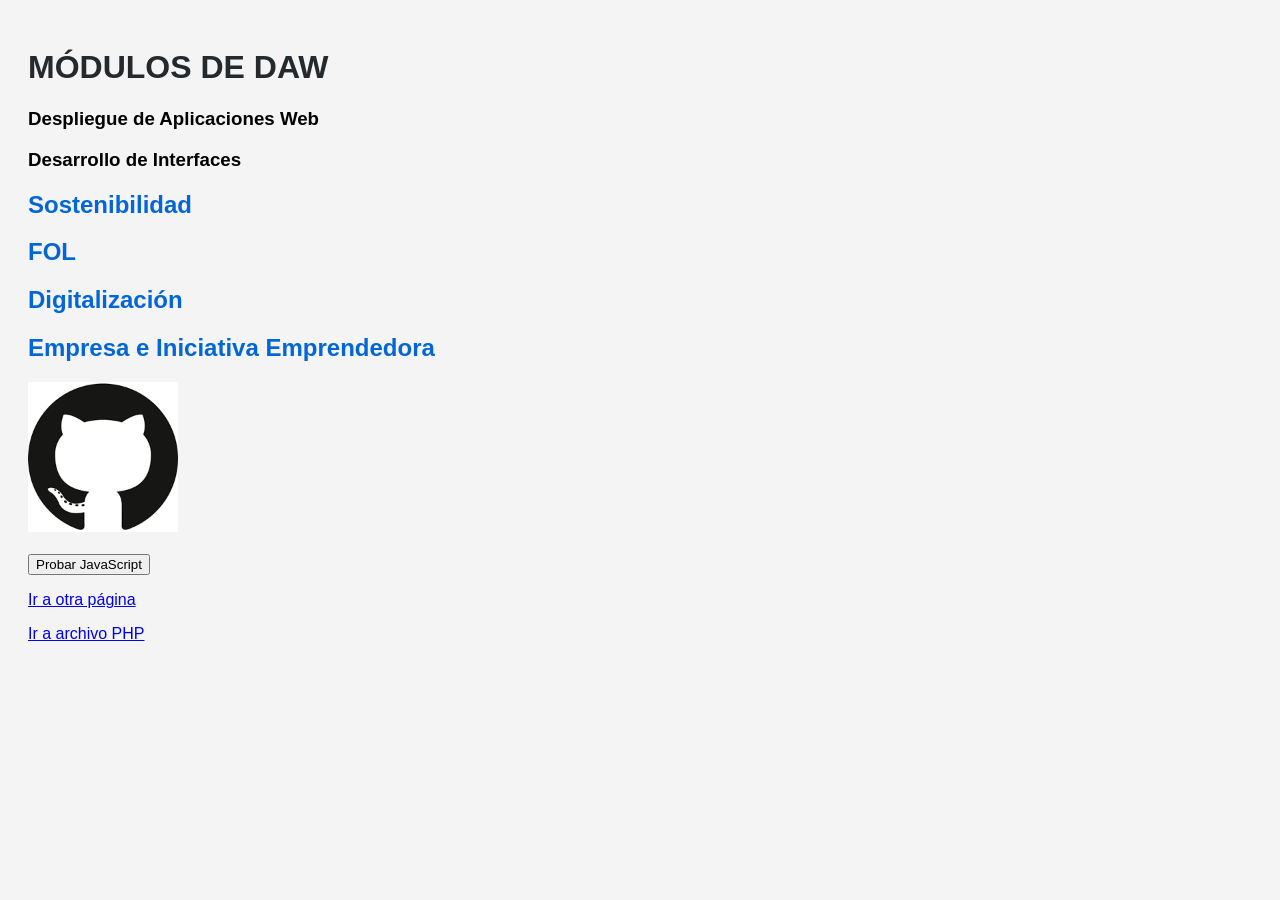
<file: index.html>
<!DOCTYPE html>
<html lang="en">
<head>
    <meta charset="UTF-8">
    <meta name="viewport" content="width=device-width, initial-scale=1.0">
    <title>GitHub Pages</title>
    <link rel="stylesheet" href="css/styles.css">

</head>
<body>

    <h1>MÓDULOS DE DAW</h1>

    <h3>Despliegue de Aplicaciones Web</h3>
    <h3>Desarrollo de Interfaces</h3>
    <h2>Sostenibilidad</h2>
    <h2>FOL</h2>
    <h2>Digitalización</h2>
    <h2>Empresa e Iniciativa Emprendedora</h2>

    <img src="img/github.png" alt="Logo GitHub">

    <br><br>

    <button onclick="saludar()">Probar JavaScript</button>

    <p>
        <a href="otra.html">Ir a otra página</a>
    </p>

    <p>
        <a href="prueba.php">Ir a archivo PHP</a>
    </p>

    <script src="js/script.js"></script>
</body>
</html>
</file>
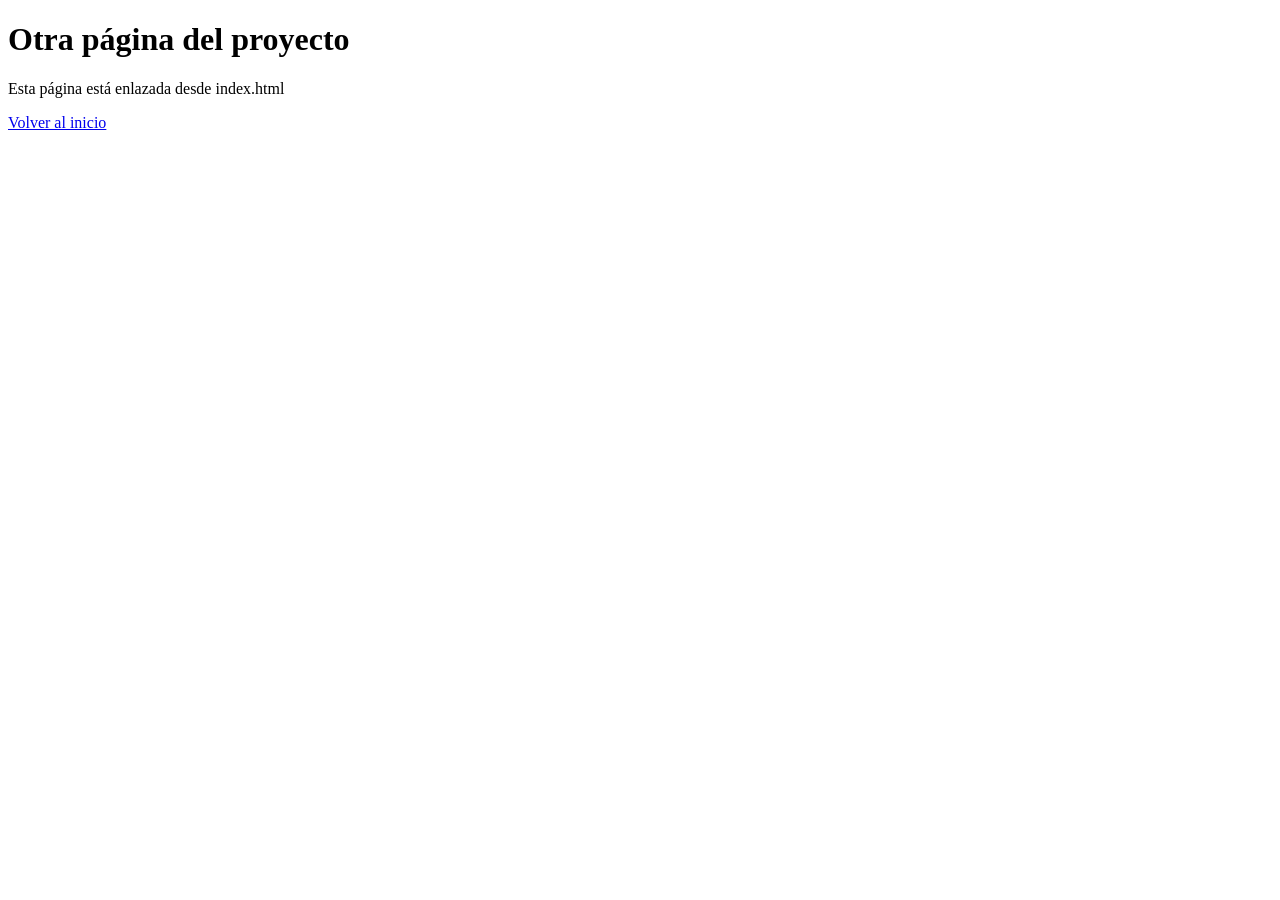
<file: otra.html>
<!DOCTYPE html>
<html lang="es">
<head>
    <meta charset="UTF-8">
    <title>Otra página</title>
</head>
<body>

    <h1>Otra página del proyecto</h1>

    <p>Esta página está enlazada desde index.html</p>

    <a href="index.html">Volver al inicio</a>

</body>
</html>
</file>
<file: css/styles.css>
body {
    font-family: Arial, sans-serif;
    background-color: #f4f4f4;
    padding: 20px;
}

h1 {
    color: #24292e;
}

h2 {
    color: #0366d6;
}

img {
    width: 150px;
}
</file>
